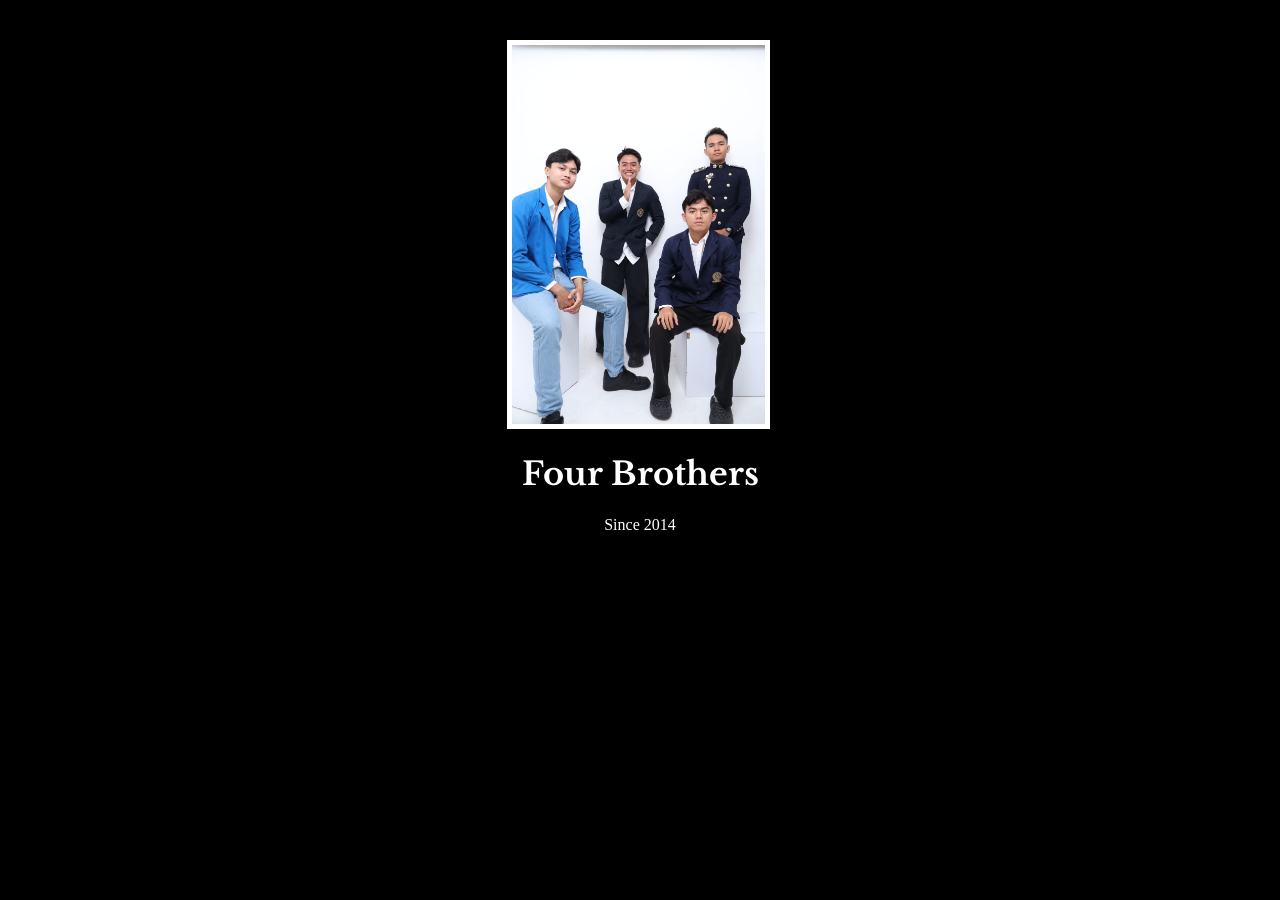
<file: index.html>
<!DOCTYPE html>
  <html lang="en">
  <head>
    <meta charset="UTF-8">
    <meta name="viewport" content="width=device-width, initial-scale=1.0">
    <title>4 Brothers</title>
    <link rel="stylesheet" href="./style.css">
    <link rel="preconnect" href="https://fonts.googleapis.com">
<link rel="preconnect" href="https://fonts.gstatic.com" crossorigin>
<link href="https://fonts.googleapis.com/css2?family=Libre+Baskerville&display=swap" rel="stylesheet">
  </head>
  <body>
    <div>
      <img src="./4brothers.jpeg" id="img">
      <h1>Four Brothers</h1>
    </div>

    <p>Since 2014</p>
    
  </body>
  </html>
</file>
<file: style.css>
div{
        width: 50%;
        margin-left: 25%;
      }
      h1{
        font-family: "Libre Baskerville", serif;
        color: white;
        text-align: center;
      }
      img{
        width: 100%;
        border: 5px solid white;
        margin-top: 5%;
        width: 40% ;
        margin-left: 29%;
      }
      body{
        background-color: black;
      }
      p{
        color: white;
        text-align: center;
      }
</file>
